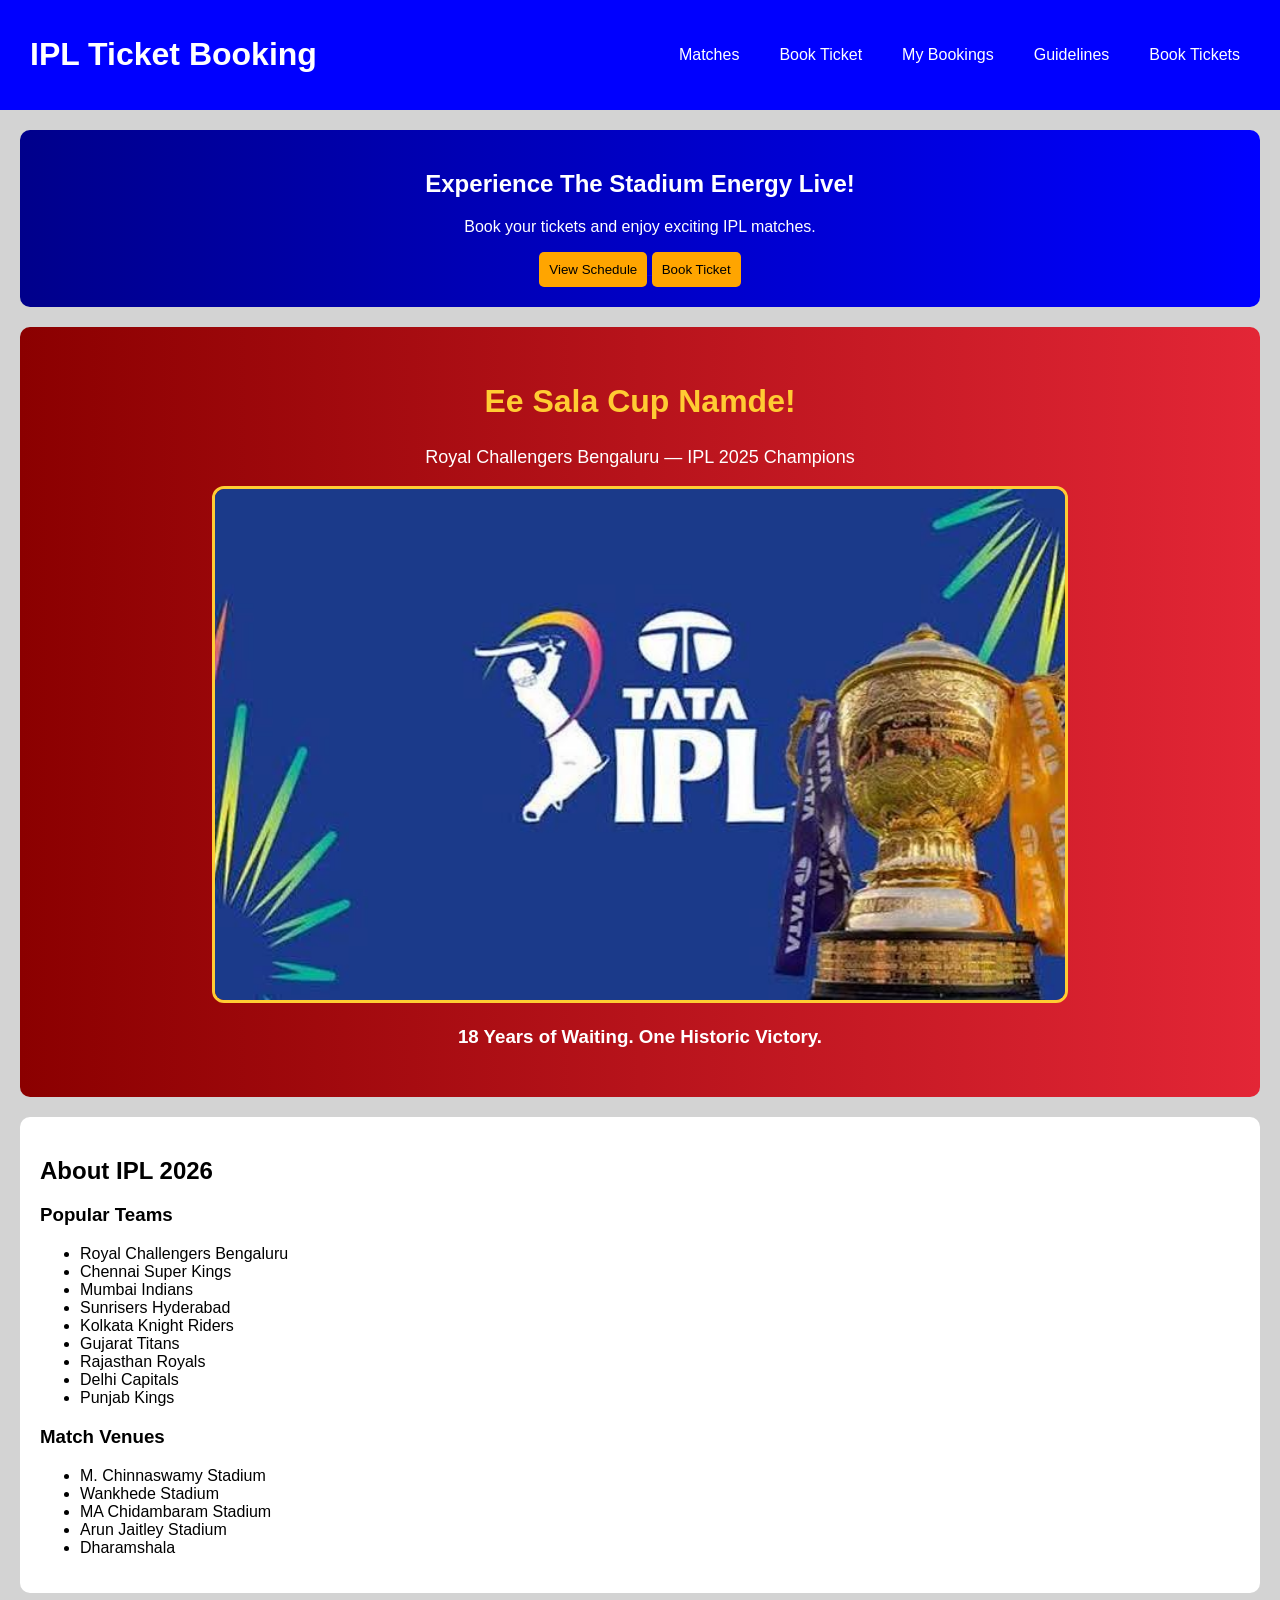
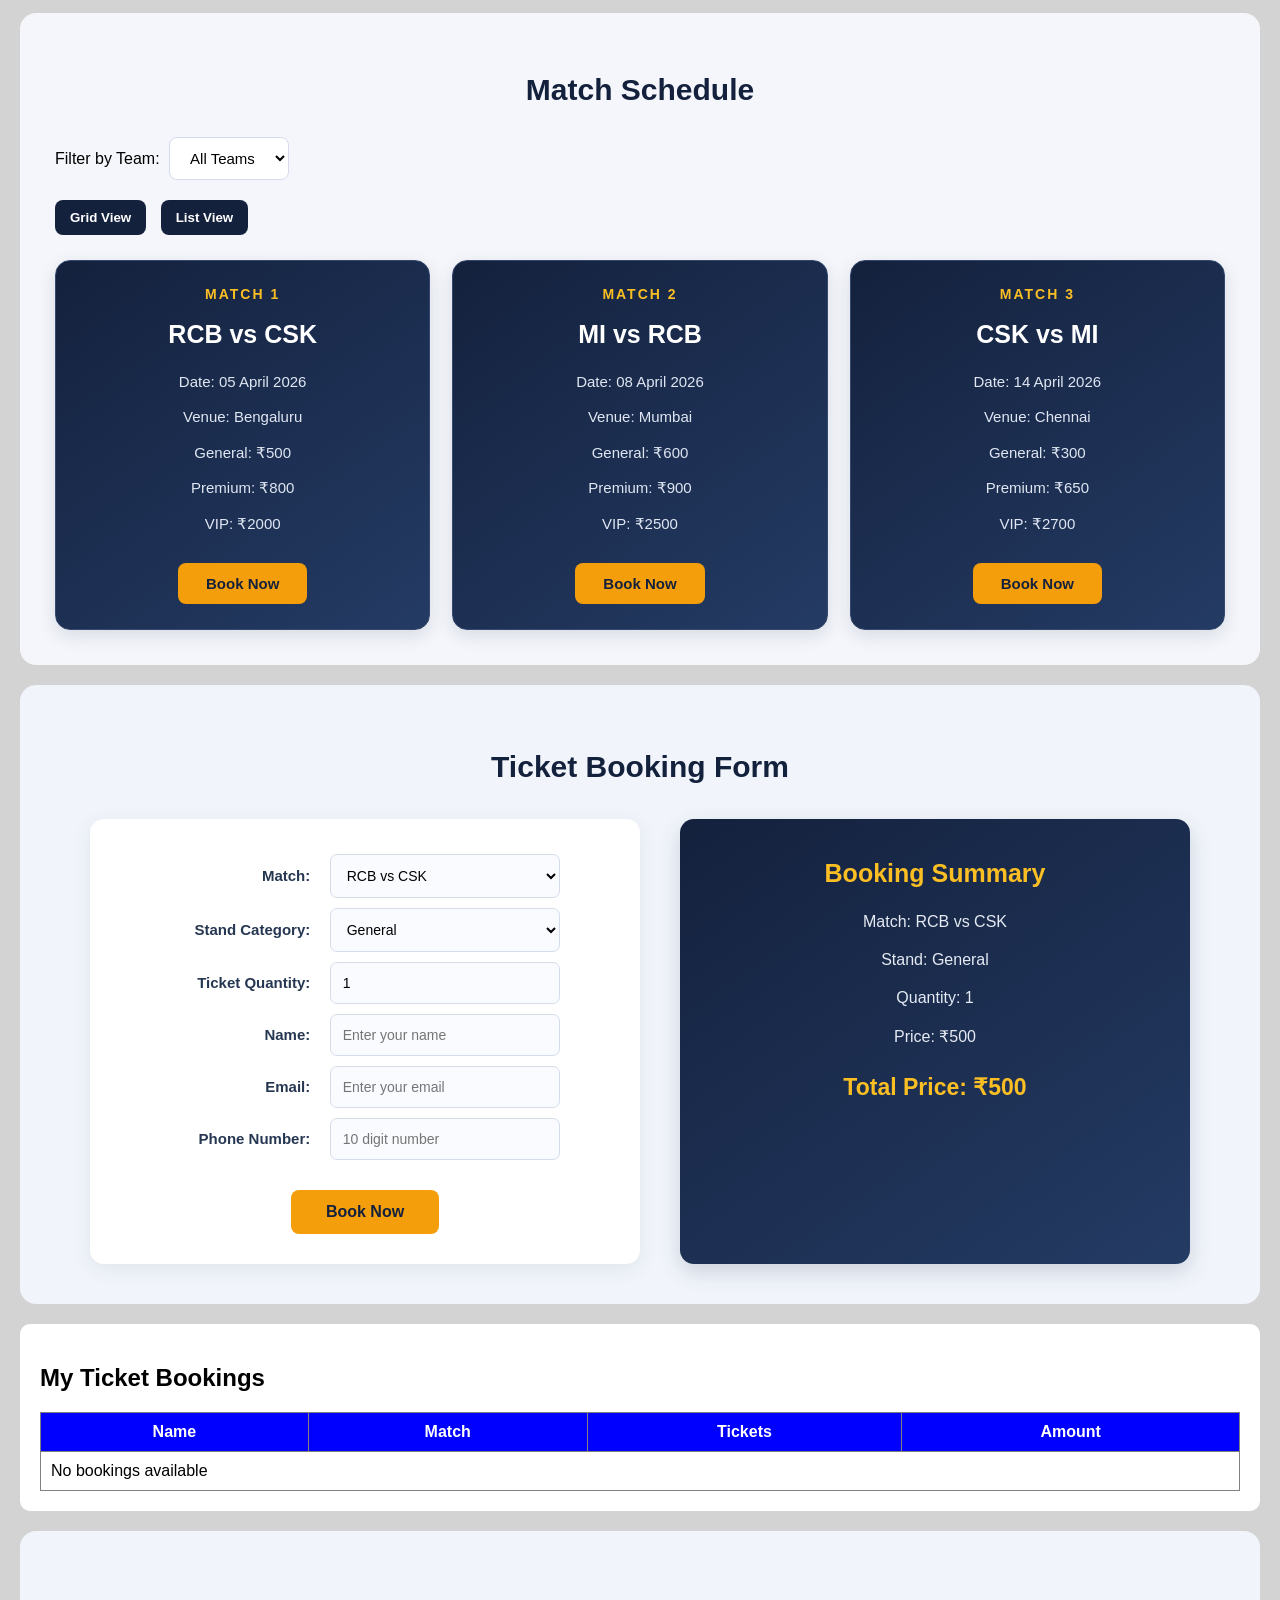
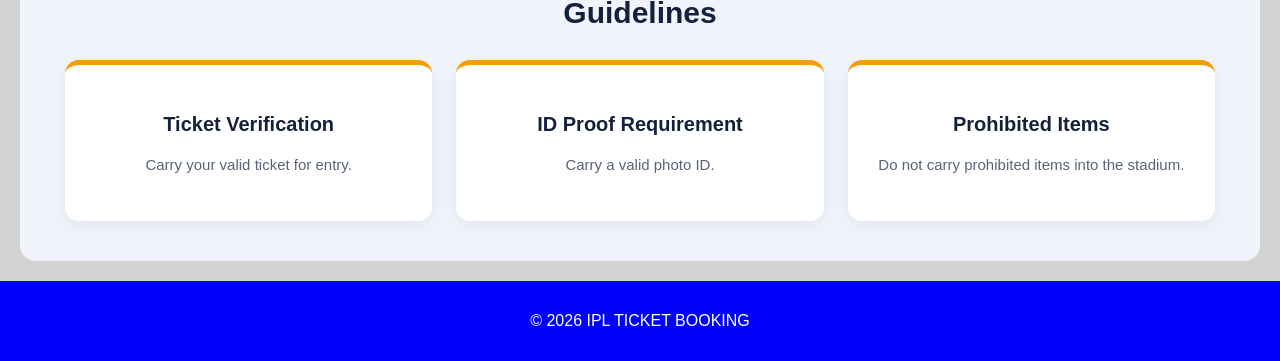
<file: index.html>
<!DOCTYPE html>
<html lang="en">
<head>
    <meta charset="UTF-8">
    <meta name="viewport" content="width=device-width, initial-scale=1.0">

    <title>IPL TICKET BOOKING</title>

    <link rel="stylesheet" href="Style/style.css">
</head>
<body>

    <!-- Navigation Bar -->
    <header>
        <h1>IPL Ticket Booking</h1>

        <button
            class="menu-toggle"
            id="menuToggle"
            type="button"
            aria-label="Toggle navigation"
            aria-expanded="false"
            aria-controls="navMenu"
        >
            ☰
        </button>

        <nav id="navMenu" class="nav-menu">
            <a href="#matches">Matches</a>
            <a href="#booking">Book Ticket</a>
            <a href="#mybooking">My Bookings</a>
            <a href="#guidelines">Guidelines</a>
            <a href="booking.html">Book Tickets</a>
        </nav>
    </header>

    <!-- Hero Section -->
    <section class="hero">
        <h2>Experience The Stadium Energy Live!</h2>
        <p>Book your tickets and enjoy exciting IPL matches.</p>

        <a href="#matches">
            <button type="button">View Schedule</button>
        </a>

        <a href="#booking">
            <button type="button">Book Ticket</button>
        </a>
    </section>

    <!-- Champions Section -->
    <section class="champions">
        <h2>Ee Sala Cup Namde!</h2>

        <p>Royal Challengers Bengaluru — IPL 2025 Champions</p>

        <img
            src="image/image.webp"
            alt="RCB IPL Champions"
        >

        <h3>18 Years of Waiting. One Historic Victory.</h3>
    </section>

    <!-- About IPL Section -->
    <section id="about">
        <h2>About IPL 2026</h2>

        <h3>Popular Teams</h3>

        <ul>
            <li>Royal Challengers Bengaluru</li>
            <li>Chennai Super Kings</li>
            <li>Mumbai Indians</li>
            <li>Sunrisers Hyderabad</li>
            <li>Kolkata Knight Riders</li>
            <li>Gujarat Titans</li>
            <li>Rajasthan Royals</li>
            <li>Delhi Capitals</li>
            <li>Punjab Kings</li>
        </ul>

        <h3>Match Venues</h3>

        <ul>
            <li>M. Chinnaswamy Stadium</li>
            <li>Wankhede Stadium</li>
            <li>MA Chidambaram Stadium</li>
            <li>Arun Jaitley Stadium</li>
            <li>Dharamshala</li>
        </ul>
    </section>

    <!-- Match Schedule Section -->
    <section id="matches">

        <h2>Match Schedule</h2>

        <label for="teamFilter">Filter by Team:</label>

        <select id="teamFilter">
            <option value="all">All Teams</option>
            <option value="RCB">RCB</option>
            <option value="CSK">CSK</option>
            <option value="MI">MI</option>
            <option value="DC">DC</option>
            <option value="PBKS">PBKS</option>
            <option value="RR">RR</option>
            <option value="KKR">KKR</option>
            <option value="SRH">SRH</option>
        </select>

        <!-- Grid and List View Buttons -->
        <div class="view-controls">
            <button type="button" id="gridView">Grid View</button>
            <button type="button" id="listView">List View</button>
        </div>

        <!-- Match Cards -->
        <div class="match-container" id="matchContainer">

            <div class="match-card" data-team="RCB CSK">
                <h3>Match 1</h3>
                <h2>RCB vs CSK</h2>
                <p>Date: 05 April 2026</p>
                <p>Venue: Bengaluru</p>
                <p>General: ₹500</p>
                <p>Premium: ₹800</p>
                <p>VIP: ₹2000</p>
                <a href="#booking">Book Now</a>
            </div>

            <div class="match-card" data-team="MI RCB">
                <h3>Match 2</h3>
                <h2>MI vs RCB</h2>
                <p>Date: 08 April 2026</p>
                <p>Venue: Mumbai</p>
                <p>General: ₹600</p>
                <p>Premium: ₹900</p>
                <p>VIP: ₹2500</p>
                <a href="#booking">Book Now</a>
            </div>

            <div class="match-card" data-team="CSK MI">
                <h3>Match 3</h3>
                <h2>CSK vs MI</h2>
                <p>Date: 14 April 2026</p>
                <p>Venue: Chennai</p>
                <p>General: ₹300</p>
                <p>Premium: ₹650</p>
                <p>VIP: ₹2700</p>
                <a href="#booking">Book Now</a>
            </div>

        </div>
    </section>

    <!-- Ticket Booking Section -->
    <section id="booking">

        <h2>Ticket Booking Form</h2>

        <div class="booking-container">

            <form id="bookingForm">

                <div class="form-row">
                    <label for="match">Match:</label>

                    <select id="match" required>
                        <option value="RCB vs CSK">RCB vs CSK</option>
                        <option value="MI vs RCB">MI vs RCB</option>
                        <option value="CSK vs MI">CSK vs MI</option>
                    </select>
                </div>

                <div class="form-row">
                    <label for="stand">Stand Category:</label>

                    <select id="stand" required>
                        <option value="General">General</option>
                        <option value="Premium">Premium</option>
                        <option value="VIP">VIP</option>
                    </select>
                </div>

                <div class="form-row">
                    <label for="quantity">Ticket Quantity:</label>

                    <input
                        type="number"
                        id="quantity"
                        min="1"
                        max="10"
                        value="1"
                        required
                    >
                </div>

                <div class="form-row">
                    <label for="customerName">Name:</label>

                    <input
                        type="text"
                        id="customerName"
                        placeholder="Enter your name"
                        required
                    >
                </div>

                <div class="form-row">
                    <label for="email">Email:</label>

                    <input
                        type="email"
                        id="email"
                        placeholder="Enter your email"
                        required
                    >
                </div>

                <div class="form-row">
                    <label for="phone">Phone Number:</label>

                    <input
                        type="tel"
                        id="phone"
                        pattern="[0-9]{10}"
                        maxlength="10"
                        placeholder="10 digit number"
                        required
                    >
                </div>

                <button type="submit">Book Now</button>

            </form>

            <!-- Booking Summary -->
            <div class="booking-summary">

                <h2>Booking Summary</h2>

                <p>
                    Match:
                    <span id="summaryMatch">RCB vs CSK</span>
                </p>

                <p>
                    Stand:
                    <span id="summaryStand">General</span>
                </p>

                <p>
                    Quantity:
                    <span id="summaryQuantity">1</span>
                </p>

                <p>
                    Price: ₹<span id="summaryPrice">500</span>
                </p>

                <h3>
                    Total Price: ₹<span id="totalPrice">500</span>
                </h3>

            </div>

        </div>
    </section>

    <!-- My Bookings Section -->
    <section id="mybooking">

        <h2>My Ticket Bookings</h2>

        <table>
            <thead>
                <tr>
                    <th>Name</th>
                    <th>Match</th>
                    <th>Tickets</th>
                    <th>Amount</th>
                </tr>
            </thead>

            <tbody id="bookingTable">
                <tr>
                    <td colspan="4">No bookings available</td>
                </tr>
            </tbody>
        </table>

    </section>

    <!-- Guidelines Section -->
    <section id="guidelines">

        <h2>Guidelines</h2>

        <div class="guidelines-container">

            <div class="guideline-card">
                <h3>Ticket Verification</h3>
                <p>Carry your valid ticket for entry.</p>
            </div>

            <div class="guideline-card">
                <h3>ID Proof Requirement</h3>
                <p>Carry a valid photo ID.</p>
            </div>

            <div class="guideline-card">
                <h3>Prohibited Items</h3>
                <p>Do not carry prohibited items into the stadium.</p>
            </div>

        </div>

    </section>

    <!-- Footer -->
    <footer>
        <p>&copy; 2026 IPL TICKET BOOKING</p>
    </footer>

    <!-- JavaScript -->
    <script src="app.js"></script>

</body>
</html>
</file>
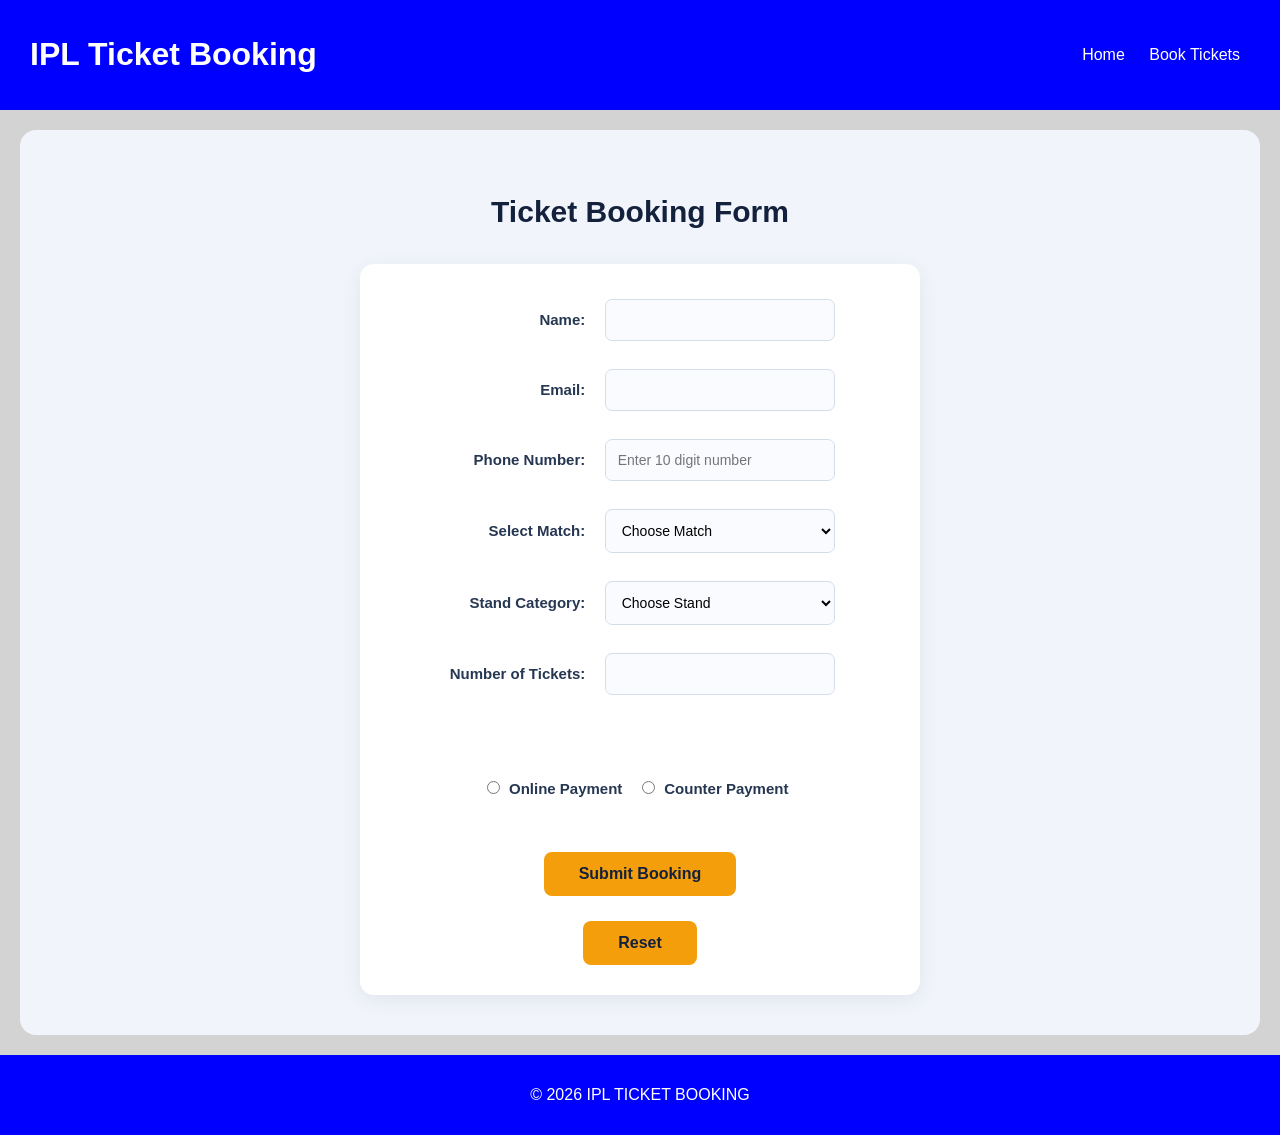
<file: booking.html>
<!DOCTYPE html>
<html lang="en">

<head>
    <meta charset="UTF-8">
    <meta name="viewport" content="width=device-width, initial-scale=1.0">
    <title>IPL Ticket Booking</title>

    <link rel="stylesheet" href="Style/style.css">
</head>

<body>

    <header>
        <h1>IPL Ticket Booking</h1>

        <nav>
            <a href="index.html">Home</a>
            <a href="#booking">Book Tickets</a>
        </nav>
    </header>

    <section id="booking">

        <h2>Ticket Booking Form</h2>

        <form action="#" method="post">

            <label for="name">Name:</label>
            <input type="text" id="name" name="name"
                   minlength="3" maxlength="30" required>
            <br><br>

            <label for="email">Email:</label>
            <input type="email" id="email" name="email" required>
            <br><br>

            <label for="phone">Phone Number:</label>
            <input type="tel" id="phone" name="phone"
                   pattern="[0-9]{10}" maxlength="10"
                   placeholder="Enter 10 digit number" required>
            <br><br>

            <label for="match">Select Match:</label>
            <select id="match" name="match" required>
                <option value="">Choose Match</option>
                <option value="RCB vs CSK">RCB vs CSK</option>
                <option value="MI vs RCB">MI vs RCB</option>
                <option value="CSK vs MI">CSK vs MI</option>
            </select>
            <br><br>

            <label for="stand">Stand Category:</label>
            <select id="stand" name="stand" required>
                <option value="">Choose Stand</option>
                <option value="General">General</option>
                <option value="Premium">Premium</option>
                <option value="VIP">VIP</option>
            </select>
            <br><br>

            <label for="tickets">Number of Tickets:</label>
            <input type="number" id="tickets" name="tickets"
                   min="1" max="10" required>
            <br><br>

            <p>Booking Preference:</p>

            <input type="radio" id="online" name="preference"
                   value="Online" required>
            <label for="online">Online Payment</label>

            <input type="radio" id="counter" name="preference"
                   value="Counter">
            <label for="counter">Counter Payment</label>

            <br><br>

            <button type="submit">Submit Booking</button>
            <button type="reset">Reset</button>

        </form>

    </section>

    <footer>
        <p>&copy; 2026 IPL TICKET BOOKING</p>
    </footer>

</body>
</html>
</file>
<file: Style/style.css>
:root {
    --primary: blue;
    --accent: orange;
    --background: lightgray;
    --text: black;
}

/* Body */
body {
    margin: 0;
    padding-top: 0px;
    font-family: Arial, sans-serif;
    background-color: var(--background);
    color: var(--text);
}

/* Navigation */
header {
    background-color: var(--primary);
    color: white;
    text-align: center;
    padding: 15px;
    position: fixed;
    top: 0;
    width: 100%;
    box-sizing: border-box;
}

nav a {
    color: white;
    text-decoration: none;
    margin: 10px;
}

nav a:hover {
    color: var(--accent);
}

/* Sections */
section {
    background-color: white;
    margin: 20px;
    padding: 20px;
    border-radius: 10px;
}

/* Hero Section */
body > section:first-of-type {
    background: linear-gradient(to right, darkblue, blue);
    color: white;
    text-align: center;
}

/* Table */
table {
    width: 100%;
    border-collapse: collapse;
}

th {
    background-color: var(--primary);
    color: white;
}

th, td {
    padding: 10px;
    border: 1px solid gray;
}

/* Form */
input, select {
    padding: 8px;
    margin: 5px;
}

/* Buttons */
button {
    background-color: var(--accent);
    padding: 10px;
    border: none;
    border-radius: 5px;
    cursor: pointer;
}

button:hover {
    background-color: var(--primary);
    color: white;
}

/* Footer */
footer {
    background-color: var(--primary);
    color: white;
    text-align: center;
    padding: 15px;
}
.champions {
    text-align: center;
    background: linear-gradient(to right, #8b0000, #e32636);
    color: white;
    padding: 30px;
    margin: 20px;
    border-radius: 10px;
}

.champions h2 {
    color: #ffcc33;
    font-size: 32px;
}

.champions img {
    width: 100%;
    max-width: 850px;
    height: auto;
    border: 3px solid #ffcc33;
    border-radius: 12px;
}

.champions p {
    font-size: 18px;
}

.champions h3 {
    color: white;
}

/* Booking Form Alignment */
#booking {
    text-align: center;
}

#booking h2 {
    text-align: center;
    margin-bottom: 35px;
}

#booking form {
    margin: 0 auto;
}

/* Align labels */
#booking form > label {
    display: inline-block;
    width: 190px;
    text-align: right;
    margin-right: 10px;
}

/* Make input fields and dropdowns equal in width */
#booking form > input:not([type="radio"]),
#booking form > select {
    width: 270px;
    padding: 12px;
    box-sizing: border-box;
}

/* Radio button labels */
#booking form > label[for="online"],
#booking form > label[for="counter"] {
    width: auto;
    text-align: left;
    margin-right: 10px;
}

/* Center buttons */
#booking form > button {
    margin: 10px;
}
/* Toast Notification */
#toast {
    visibility: hidden;
    min-width: 250px;
    background-color: var(--primary);
    color: white;
    text-align: center;
    border-radius: 8px;
    padding: 15px;
    position: fixed;
    bottom: 30px;
    right: 30px;
    z-index: 1000;
}

#toast.show {
    visibility: visible;
    animation: fadeIn 0.5s, fadeOut 0.5s 2.5s;
}

@keyframes fadeIn {
    from {
        opacity: 0;
    }
    to {
        opacity: 1;
    }
}

@keyframes fadeOut {
    from {
        opacity: 1;
    }
    to {
        opacity: 0;
    }
}
.booking-summary {
    margin: 25px auto;
    padding: 20px;
    background-color: white;
    border: 1px solid #ddd;
    border-radius: 10px;
    max-width: 400px;
    text-align: center;
}

.booking-summary h2 {
    color: blue;
}

.booking-summary h3 {
    color: green;
}

#toast {
    position: fixed;
    bottom: 20px;
    right: 20px;
    background-color: black;
    color: white;
    padding: 12px 20px;
    border-radius: 5px;
    opacity: 0;
    transition: opacity 0.3s;
}

#toast.show {
    opacity: 1;
}


/* Activity 8: Responsive Layout */

/* Navigation Bar */

header {
    display: flex;
    justify-content: space-between;
    align-items: center;
    position: relative;
    padding: 15px 30px;
}

.nav-menu {
    display: flex;
    align-items: center;
    gap: 20px;
}

.nav-menu a {
    text-decoration: none;
}

.menu-toggle {
    display: none;
    font-size: 25px;
    cursor: pointer;
}

/* Match Cards - CSS Grid */


/* ===== IPL MATCH SECTION REDESIGN ===== */

#matches {
    background: #f4f6fb;
    padding: 35px;
    border-radius: 16px;
}

#matches h2 {
    color: #14213d;
    font-size: 30px;
    text-align: center;
    margin-bottom: 25px;
}

/* Filter and view controls */

#teamFilter {
    padding: 11px 16px;
    border: 1px solid #d5dbea;
    border-radius: 8px;
    background: white;
    font-size: 15px;
}

.view-controls {
    margin: 20px 0;
}

.view-controls button {
    background: #14213d;
    color: white;
    padding: 11px 20px;
    border-radius: 8px;
    margin-right: 10px;
    font-weight: bold;
}

.view-controls button:hover {
    background: #f59e0b;
    color: #14213d;
}

/* Match grid */

.match-container {
    display: grid;
    grid-template-columns: repeat(3, minmax(0, 1fr));
    gap: 22px;
    margin-top: 25px;
}

/* Individual match card */

.match-card {
    background: linear-gradient(145deg, #14213d, #243b64);
    color: white;
    padding: 25px 20px;
    border-radius: 15px;
    border: 1px solid #34496d;
    text-align: center;
    box-shadow: 0 6px 18px rgba(20, 33, 61, 0.12);
    transition: transform 0.25s, box-shadow 0.25s;
}

.match-card:hover {
    transform: translateY(-6px);
    box-shadow: 0 12px 25px rgba(20, 33, 61, 0.22);
}

.match-card h3 {
    color: #fbbf24;
    font-size: 14px;
    text-transform: uppercase;
    letter-spacing: 2px;
    margin: 0 0 18px;
}

.match-card h2 {
    color: white !important;
    font-size: 25px !important;
    margin: 0 0 22px !important;
}

.match-card p {
    font-size: 15px;
    color: #e0e7f3;
    margin: 13px 0;
    line-height: 1.5;
}

/* Book Now button */

.match-card a {
    display: inline-block;
    margin-top: 15px;
    padding: 12px 28px;
    background: #f59e0b;
    color: #14213d;
    text-decoration: none;
    font-size: 15px;
    font-weight: bold;
    border-radius: 8px;
    transition: 0.2s;
}

.match-card a:hover {
    background: #ffffff;
    color: #14213d;
}

/* List view */

.match-container.list-view {
    grid-template-columns: 1fr;
}

.match-container.list-view .match-card {
    text-align: left;
}

/* Tablet */

@media (max-width: 900px) {
    .match-container {
        grid-template-columns: repeat(2, minmax(0, 1fr));
    }
}

/* Mobile */

@media (max-width: 600px) {
    #matches {
        padding: 18px;
        margin: 12px;
    }

    .match-container {
        grid-template-columns: 1fr;
        gap: 16px;
    }

    .match-card {
        padding: 22px 16px;
    }
}

/* List View */

.match-container.list-view {
    grid-template-columns: 1fr;
}

.match-container.list-view .match-card {
    text-align: left;
}

/* Grid and List Buttons */

.view-controls {
    margin-top: 15px;
}

.view-controls button {
    padding: 10px 15px;
    margin-right: 10px;
    cursor: pointer;
}


/* ===== PREMIUM TICKET BOOKING SECTION ===== */

#booking {
    background: #f1f5fb;
    padding: 40px 30px;
    border-radius: 16px;
}

#booking h2 {
    text-align: center;
    color: #14213d;
    font-size: 30px;
    margin-bottom: 35px;
}

/* Form and summary layout */

.booking-container {
    display: flex;
    justify-content: center;
    align-items: stretch;
    gap: 40px;
    max-width: 1100px;
    margin: auto;
}

/* Booking form */

#booking form {
    flex: 1;
    max-width: 500px;
    padding: 30px;
    background: white;
    border-radius: 14px;
    box-shadow: 0 5px 20px rgba(20, 33, 61, 0.08);
}

#booking form label {
    display: inline-block;
    width: 145px;
    text-align: right;
    margin: 12px 10px 12px 0;
    color: #263752;
    font-size: 15px;
    font-weight: 600;
}

#booking form input:not([type="radio"]),
#booking form select {
    width: 230px;
    max-width: calc(100% - 165px);
    padding: 12px;
    border: 1px solid #d5ddeb;
    border-radius: 7px;
    box-sizing: border-box;
    font-size: 14px;
    background: #f9fbff;
}

#booking form input:focus,
#booking form select:focus {
    outline: none;
    border-color: #2563eb;
    box-shadow: 0 0 0 3px rgba(37, 99, 235, 0.12);
}

/* Book Now button */

#booking form button {
    display: block;
    margin: 25px auto 0;
    padding: 13px 35px;
    background: #f59e0b;
    color: #14213d;
    border-radius: 8px;
    font-size: 16px;
    font-weight: bold;
}

#booking form button:hover {
    background: #14213d;
    color: white;
}

/* Booking summary card */

#booking .booking-summary {
    flex: 1;
    max-width: 450px;
    margin: 0;
    padding: 30px;
    background: linear-gradient(145deg, #14213d, #243b64);
    color: white;
    border: none;
    border-radius: 14px;
    box-shadow: 0 8px 22px rgba(20, 33, 61, 0.16);
    text-align: center;
}

#booking .booking-summary h2 {
    color: #fbbf24;
    font-size: 25px;
    margin: 10px 0 25px;
}

#booking .booking-summary p {
    color: #e5eaf3;
    font-size: 16px;
    margin: 20px 0;
}

#booking .booking-summary h3 {
    color: #fbbf24;
    font-size: 23px;
    margin-top: 28px;
}

/* Mobile responsive */

@media (max-width: 768px) {

    #booking {
        padding: 25px 15px;
    }

    .booking-container {
        flex-direction: column;
        align-items: center;
        gap: 25px;
    }

    #booking form,
    #booking .booking-summary {
        width: 100%;
        max-width: 450px;
        box-sizing: border-box;
    }

    #booking form label {
        display: block;
        width: 100%;
        text-align: left;
        margin: 12px 0 5px;
    }

    #booking form input:not([type="radio"]),
    #booking form select {
        width: 100%;
        max-width: 100%;
    }
}


/* Guidelines - CSS Grid */

.guidelines-container {
    display: grid;
    grid-template-columns: repeat(3, 1fr);
    gap: 20px;
}


/* ===== IPL GUIDELINES SECTION ===== */

#guidelines {
    background: #f1f5fb;
    padding: 40px 30px;
    border-radius: 16px;
}

#guidelines h2 {
    text-align: center;
    color: #14213d;
    font-size: 30px;
    margin-bottom: 30px;
}

/* Guidelines grid */

.guidelines-container {
    display: grid;
    grid-template-columns: repeat(3, minmax(0, 1fr));
    gap: 24px;
    max-width: 1150px;
    margin: auto;
}

/* Individual cards */

.guideline-card {
    background: white;
    padding: 28px 22px;
    border-radius: 14px;
    border-top: 5px solid #f59e0b;
    box-shadow: 0 5px 18px rgba(20, 33, 61, 0.08);
    text-align: center;
    transition: transform 0.25s, box-shadow 0.25s;
}

.guideline-card:hover {
    transform: translateY(-6px);
    box-shadow: 0 12px 25px rgba(20, 33, 61, 0.15);
}

.guideline-card h3 {
    color: #14213d;
    font-size: 20px;
    margin-bottom: 15px;
}

.guideline-card p {
    color: #586579;
    font-size: 15px;
    line-height: 1.8;
}

/* Tablet */

@media (max-width: 900px) {
    .guidelines-container {
        grid-template-columns: repeat(2, 1fr);
    }
}

/* Mobile */

@media (max-width: 600px) {
    #guidelines {
        padding: 25px 15px;
    }

    .guidelines-container {
        grid-template-columns: 1fr;
        gap: 18px;
    }

    .guideline-card {
        padding: 22px 18px;
    }
}


/* Tablet Responsive Layout */

@media (max-width: 900px) {

    .match-container {
        grid-template-columns: repeat(2, 1fr);
    }

    .guidelines-container {
        grid-template-columns: repeat(2, 1fr);
    }

}

/* Mobile Responsive Layout */

@media (max-width: 768px) {

    header {
        flex-wrap: wrap;
    }

    .menu-toggle {
        display: block;
    }

    .nav-menu {
        display: none;
        flex-direction: column;
        width: 100%;
        align-items: flex-start;
        padding: 15px 0;
    }

    .nav-menu.active {
        display: flex;
    }

    .match-container {
        grid-template-columns: 1fr;
    }

    .guidelines-container {
        grid-template-columns: 1fr;
    }

    .booking-container {
        flex-direction: column;
        align-items: center;
    }

    .booking-container form,
    .booking-summary {
        width: 100%;
        max-width: 400px;
    }

}

/* HAMBURGER MENU FIX */

.menu-toggle {
    display: none;
    font-size: 25px;
    cursor: pointer;
}

@media screen and (max-width: 768px) {

    header {
        display: flex;
        justify-content: space-between;
        align-items: center;
        flex-wrap: wrap;
    }

    .menu-toggle {
        display: block;
    }

    .nav-menu {
        display: none;
        flex-direction: column;
        width: 100%;
        align-items: flex-start;
    }

    .nav-menu.active {
        display: flex;
    }
}
</file>
